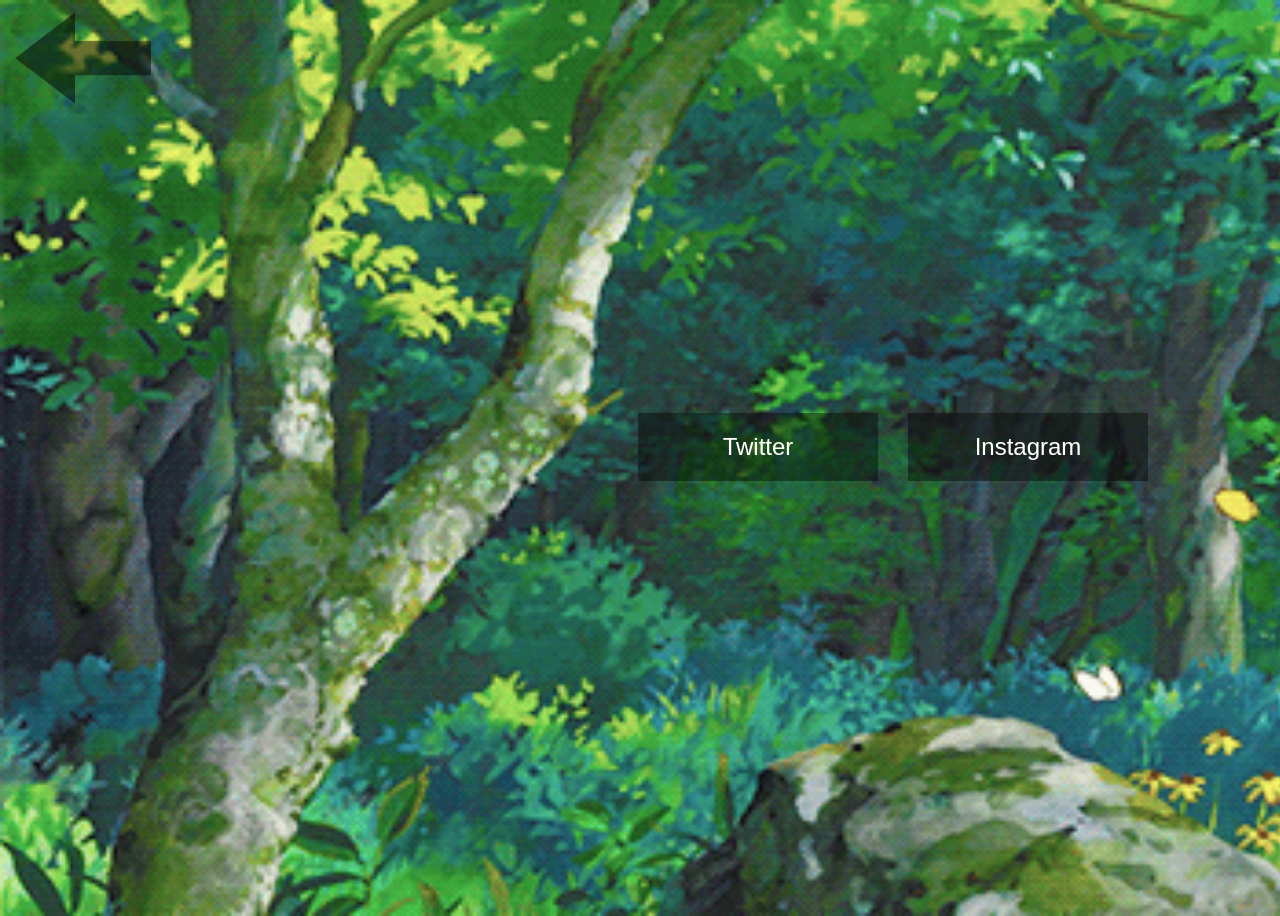
<file: socials.html>
<!DOCTYPE html>
<html>
  <head>
    <meta name="viewport" content="width=device-width, initial-scale=1 user-scaleable=0">
    <meta charset="utf-8">
    <link href="https://fonts.cdnfonts.com/css/share-tech-mono" rel="style.css">
    <link rel="stylesheet" href="style.css">
    <title>Socials</title>
  </head>
  <style>
    body{
    z-index: 0;
    background: url(animatedbg.gif) no-repeat;
    background-size: cover;
    height: 100vh;
    overflow: hidden;
    }
    .Twitter{
    position: fixed;
    text-align: center;
    margin-top: 45vh;
    margin-left: 70vh;
    font-family: 'Share Tech Mono', sans-serif;
    color: rgb(255, 255, 255);
    width: 200px;
    background: rgba(0, 0, 0, 0.4);
    padding: 20px;
    text-decoration: none;
    font-size: 150%;
    }
    .Instagram{
        position: fixed;
    text-align: center;
    margin-top: 45vh;
    margin-left: 100vh;
    font-family: 'Share Tech Mono', sans-serif;
    color: rgb(255, 255, 255);
    width: 200px;
    background: rgba(0, 0, 0, 0.4);
    padding: 20px;
    text-decoration: none;
    font-size: 150%;
    }
 

  </style>
  <body>
    <a href="https://twitter.com/home"class="Twitter">Twitter</a>
    <a href="https://www.instagram.com/home/"class="Instagram">Instagram</a>
    <a href="index.html"> 
      <img id="Button3" src="left_arrow.png" alt="Home">
   </a>
</body>
</file>
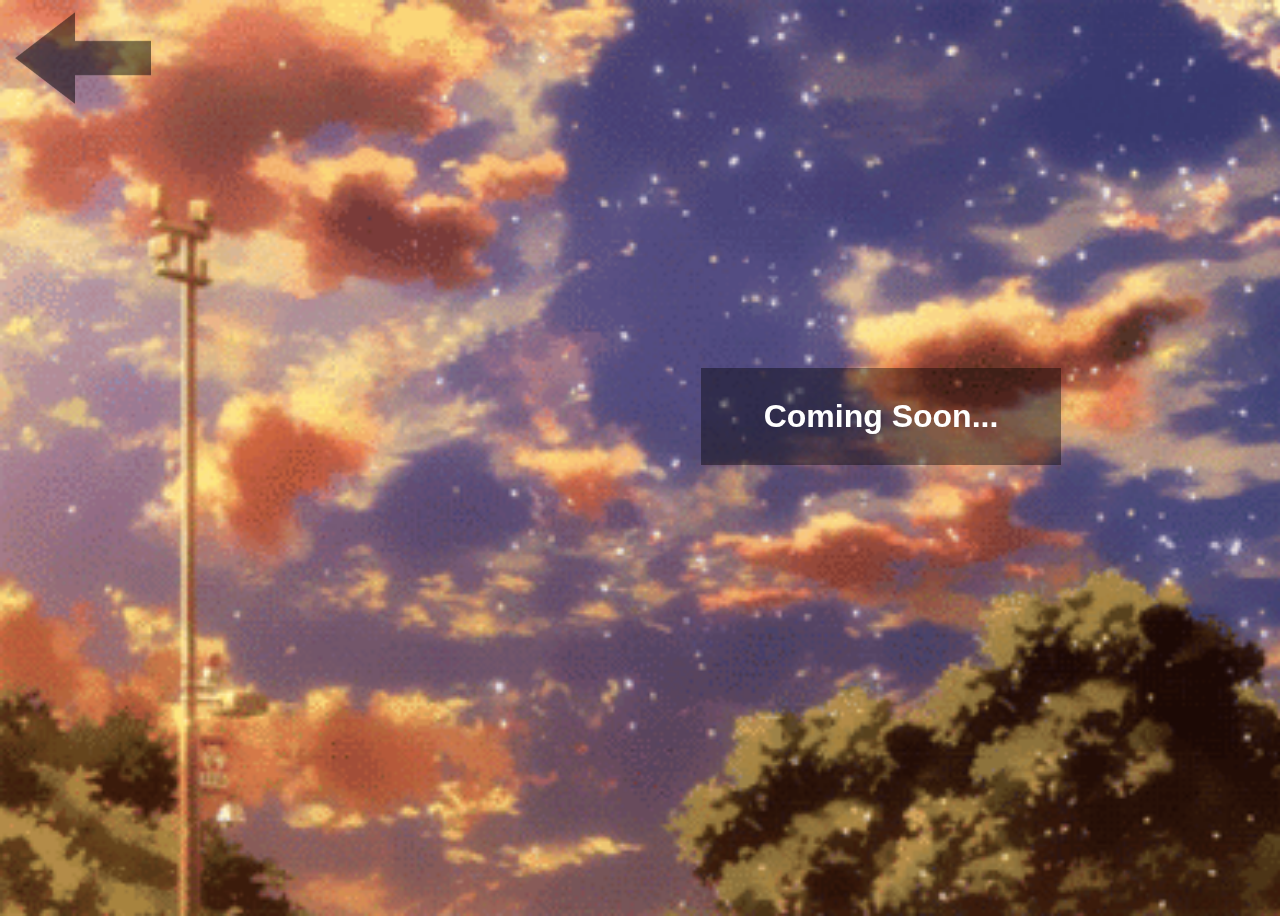
<file: writeups.html>
<!DOCTYPE html>
<html>
  <head>
    <meta name="viewport" content="width=device-width, initial-scale=1 user-scaleable=0">
    <meta charset="utf-8">
    <link href="https://fonts.cdnfonts.com/css/share-tech-mono" rel="style.css">
    <link rel="stylesheet" href="style.css">
    <title>WriteUps</title>
  </head>
  <style>
    body{
    z-index: 0;
    background: url(writebg.gif) no-repeat;
    background-size: cover;
    height: 100vh;
    overflow: hidden;
    }
    .CS{
    position: fixed;
    text-align: center;
    margin-top: 40vh;
    margin-left: 77vh;
    font-family: 'Share Tech Mono', sans-serif;
    color: rgb(255, 255, 255);
    width: 300px;
    background: rgba(0, 0, 0, 0.4);
    padding: 30px;
    
    }
  </style>
  <body>
    <h1 class="CS">Coming Soon...</h1>
    <a href="index.html"> 
      <img id="Button4" src="left_arrow.png" alt="Home">
   </a>
</body>
</file>
<file: style.css>
body{
    background: url(homebg.gif) no-repeat;
    background-size: cover;
  }
  .box{
    width: 450px;
    background: rgba(0, 0, 0, 0.4);
    padding: 40px;
    text-align: center;
    margin: auto;
    margin-top: 5%;
    color: white;
    font-family: 'Century Gothic',sans-serif;
  }
  .box-img{
    border-radius: 50%;
    width: 200px;
    height: 200px;
  }
  .box h1{
    font-size: 40px;
    letter-spacing: 4px;
    font-weight: 100;
  }
  .box h5{
    font-size: 20px;
    letter-spacing: 3px;
    font-weight: 100;
  }
  .box p{
    text-align: justify;
  }
  ul{
    margin: 0;
    padding: 0;
  }
  .box li{
    display: inline-block;
    margin: 6px;
    list-style: none;
  }
  .box li a{
    color: white;
    text-decoration: none;
    font-size: 60px;
    transition: all ease-in-out 250ms;
  }
  .box li a:hover{
    color: #b9b9b9;
  }
.line{
  font-family: 'Share Tech Mono', sans-serif;
}
#Button1{
  margin-left: 450px;
  margin-top: -58px;
  position:fixed;
  
    width: 350px;
    background: rgba(0, 0, 0, 0.4);
    padding: 15px;
    color: white;
   


}
#Button2{
  margin-left: -830px;
  margin-top: -58px;
  position:fixed;
  
    width: 350px;
    background: rgba(0, 0, 0, 0.4);
    padding: 15px;
    color: white;
   


}
#Button3{
  height: 100px;
  width: 150px;
  opacity: 50%;
}
#Button4{
  height: 100px;
  width: 150px;
  opacity: 50%;
}
</file>
